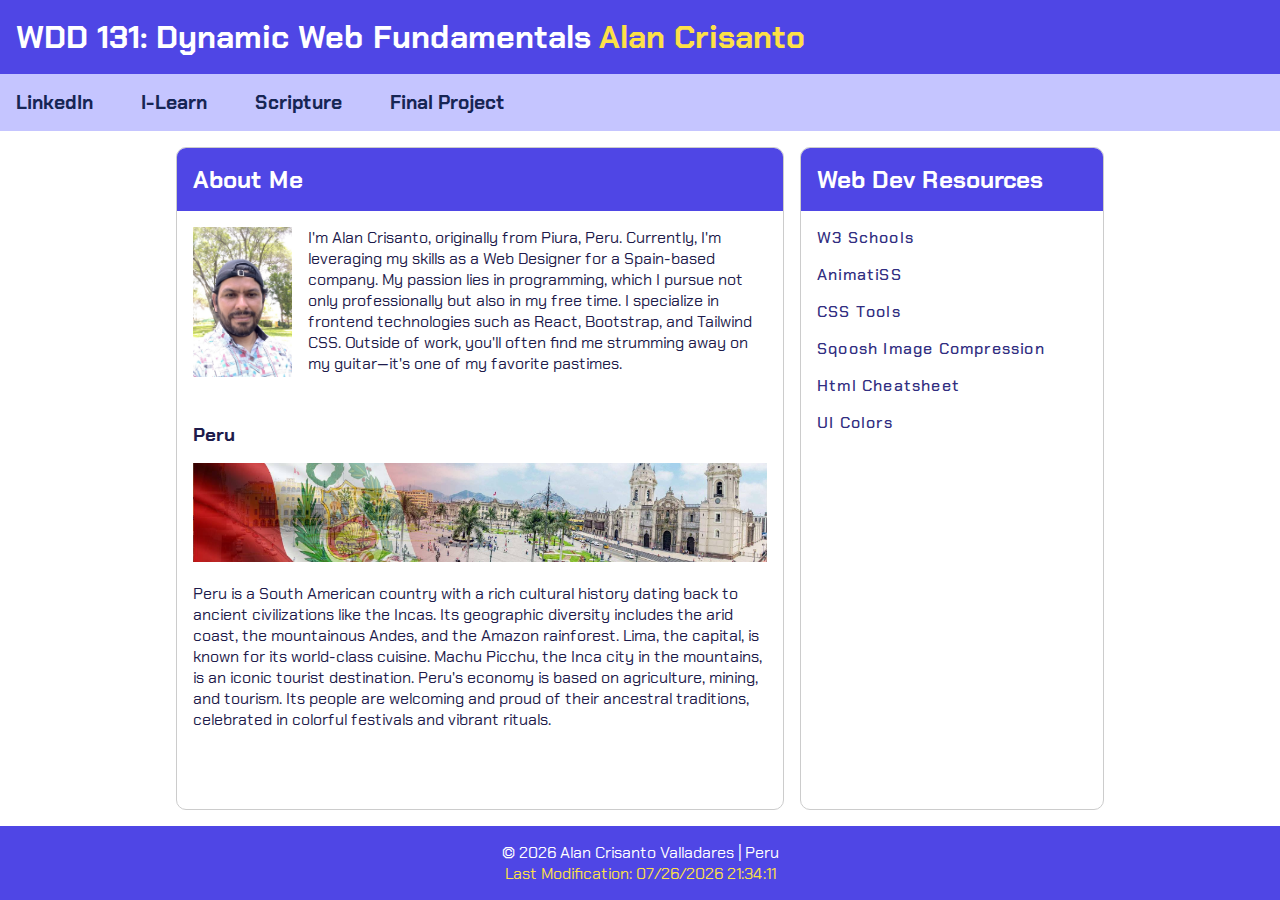
<file: index.html>
<!DOCTYPE html>
<html lang="en">

<head>
  <meta charset="UTF-8">
  <meta name="viewport" content="width=device-width, initial-scale=1.0">
  <title>WDD 131 - Dynamic Web Fundamentals - Alan Crisanto</title>
  <!-- meta -->
  <meta name="author" content="Alan Crisanto">
  <meta name="description" content="Web Page for Alan Crisanto Projects from WDD 131 - Dynamic Web Fundamentals">
  <!-- Styles -->
  <link rel="stylesheet" href="styles/base.css">
  <!-- Google Fonts -->
  <link rel="preconnect" href="https://fonts.googleapis.com">
  <link rel="preconnect" href="https://fonts.gstatic.com" crossorigin>
  <link
    href="https://fonts.googleapis.com/css2?family=Chakra+Petch:ital,wght@0,300;0,400;0,500;0,600;0,700;1,300;1,400;1,500;1,600;1,700&display=swap"
    rel="stylesheet">
  <!-- Scripts -->
  <script src="scripts/getdates.js" defer></script>
</head>

<body>
  <header>
    <div class="bg-blue-600 p1 header-h1">
      <h1>WDD 131: Dynamic Web Fundamentals</h1>
      <span class="header-name text-yellow-300">Alan Crisanto</span>
    </div>
    <nav class="bg-blue-200">
      <a href="#" class="icon">
        <img src="images/menu.svg" alt="logo hamburguer menu">
      </a>
      <a class="menu" href="https://www.linkedin.com/in/alancrisanto/">LinkedIn</a>
      <a class="menu" href="https://byui.instructure.com/">I-Learn</a>
      <a class="menu"
        href="https://www.churchofjesuschrist.org/study/scriptures/dc-testament/dc/93?lang=eng&id=p36#p36">Scripture</a>
      <a class="menu" href="#">Final Project</a>

    </nav>
  </header>

  <main class="p1">
    <section class="card">
      <h2 class="bg-blue-600 p1">About Me</h2>
      <div class="card-info p1">
        <p class="pb1 text-blue-900">I'm Alan Crisanto, originally from Piura, Peru. Currently, I'm leveraging my skills
          as a Web
          Designer for a Spain-based company. My passion lies in programming, which I pursue not only professionally but
          also in my free time. I specialize in frontend technologies such as React, Bootstrap, and Tailwind CSS.
          Outside of work, you'll often find me strumming away on my guitar—it's one of my favorite pastimes. </p>
        <img src="images/alan_cris.webp" alt="alan crisanto photo">
      </div>
      <div class="card-country p1">
        <h3 class="pb1 text-blue-900">Peru</h3>
        <div>
          <img class="pb1" src="images/countryper.jpg" alt="">
          <p class="text-blue-900">Peru is a South American country with a rich cultural history dating back to ancient
            civilizations like the
            Incas. Its geographic diversity includes the arid coast, the mountainous Andes, and the Amazon rainforest.
            Lima, the capital, is known for its world-class cuisine. Machu Picchu, the Inca city in the mountains, is an
            iconic tourist destination. Peru's economy is based on agriculture, mining, and tourism. Its people are
            welcoming and proud of their ancestral traditions, celebrated in colorful festivals and vibrant rituals.</p>
        </div>
      </div>

    </section>
    <section class="card resources">
      <h2 class="bg-blue-600 p1">Web Dev Resources</h2>
      <ul class="p1">
        <li class="pb1"><a href="https://www.w3schools.com/">W3 Schools</a></li>
        <li class="pb1"><a href="https://xsgames.co/animatiss/">AnimatiSS</a></li>
        <li class="pb1"><a href="https://10015.io/css-tools">CSS Tools</a></li>
        <li class="pb1"><a href="https://squoosh.app/">Sqoosh Image Compression</a></li>
        <li class="pb1"><a href="https://htmlcheatsheet.com/">Html Cheatsheet</a></li>
        <li class="pb1"><a href="https://uicolors.app/create">UI Colors</a></li>
      </ul>
    </section>
  </main>
  <footer class="p1 bg-blue-600">
    <p>&copy; <span class="currentYear"></span> Alan Crisanto Valladares | Peru</p>
    <p class="text-yellow-300">Last Modification: <span class="updated"></span> </p>
  </footer>


</body>

</html>
</file>
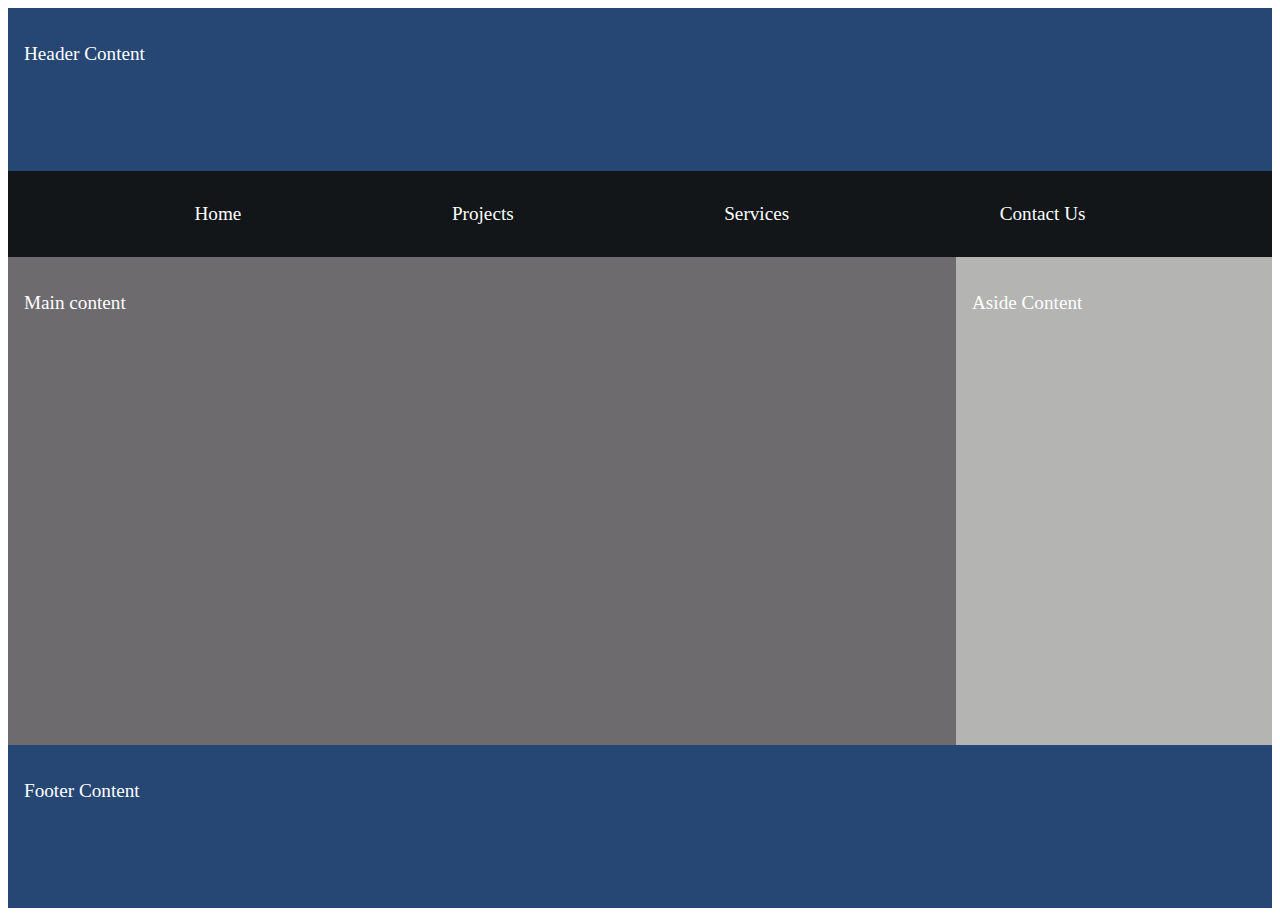
<file: w01/basic-layout.html>
<!DOCTYPE html>
<html lang="en">

<head>
  <meta charset="UTF-8">
  <meta name="viewport" content="width=device-width, initial-scale=1.0">
  <title>Document</title>
  <link rel="stylesheet" href="styles/layout.css">
</head>

<body>
  <header>
    <p>Header Content</p>
  </header>
  <nav>
    <ul>
      <li>Home</li>
      <li>Projects</li>
      <li>Services</li>
      <li>Contact Us</li>
    </ul>
  </nav>
  <main>
    <p>Main content</p>
  </main>
  <aside>
    <p>Aside Content</p>
  </aside>
  <footer>
    <p>Footer Content</p>
  </footer>
</body>

</html>
</file>
<file: styles/base.css>
* {
  padding: 0;
  margin: 0;
  box-sizing: border-box;
  font-family: "Chakra Petch", sans-serif;
}

/* Pallete */
.bg-blue-200 {
  background-color: #c5c5ff;
}

.bg-blue-600 {
  background-color: #4f46e5;
  color: white;
}

.text-yellow-300 {
  color: #fde047;
}

.text-blue-900 {
  color: #1e1b4b;
}

.p1 {
  padding: 1rem;
}

.pb1 {
  padding-bottom: 1rem;
}

h1 {
  font-size: clamp(1.5rem, 2.5vw, 2rem);
}

img {
  max-width: 100%;
}

a {
  text-decoration: none;
}

li {
  list-style: none;
}

body {
  height: 100dvh;
  display: grid;
  grid-template: auto 1fr auto / 1fr auto;
}

header {
  grid-column: 1/4;
}

.header-name {
  font-size: clamp(1.5rem, 2.5vw, 2rem);
  font-weight: 700;
}

nav a:first-child {
  cursor: pointer;
}

nav a:not(:first-child) {
  display: none;
}

nav a.menu.active {
  display: block;
}

nav a:first-child img {
  padding: 1rem;
  background-color: #312e81;
  margin: 0 0 -5px 0;
}

nav a:not(:first-child) {
  color: #172554;
  font-weight: 700;
  padding: 1rem;
  font-size: clamp(1rem, 1.5vw, 1.2rem);
}

nav a:not(:first-child):hover {
  background-color: #6d3fec;
  color: white;
}

.card {
  border: 1px solid #ccc;
  border-radius: 10px;
  overflow: hidden;
}

.card-info img {
  height: 150px;
}

.resources ul li a {
  cursor: pointer;
  color: #312e81;
  font-weight: 500;
  letter-spacing: 1.2px;
}

.resources ul li a:hover {
  color: #facc15;
  text-decoration: unset;
}

main {
  max-width: 960px;
  margin: 0 auto;
  display: grid;
  gap: 1rem;
}

footer {
  grid-column: 1/4;
  text-align: center;
}

/* Media Queries */
@media screen and (min-width: 525px) {

  nav {
    display: flex;
    gap: 1rem;
  }

  nav a:first-child {
    display: none;
  }

  nav a:not(:first-child) {
    display: block;
  }
}

@media screen and (min-width: 768px) {
  .header-h1 {
    display: flex;
    gap: 0.5rem;
    align-items: center;
  }

  .card-info {
    display: flex;
    flex-direction: row-reverse;
    gap: 1rem;
  }

  .card-country img {
    aspect-ratio: 5/1;
    object-fit: cover;
  }
}

@media screen and (min-width: 960px) {
  main {
    grid-template-columns: 2fr 1fr;
  }
}
</file>
<file: w01/styles/layout.css>
body {
  display: grid;
  grid-template: 1fr auto 3fr 1fr / 3fr 1fr;
  height: 100dvh;
}

header {
  background-color: rgb(38, 71, 116);
  grid-column: 1/3;
}

nav {
  background-color: rgb(18, 22, 24);
  grid-column: 1/3;
}

nav ul {
  padding: 0;
  display: flex;
  gap: 0.5rem;
  justify-content: space-evenly;
}

li {
  list-style: none;
}

p,
li {
  color: white;
  font-size: clamp(0.75rem, 1.5vw, 1.25rem);
  padding: 1rem;
}

main {
  background-color: rgb(110, 107, 110);
}

aside {
  background-color: rgb(180, 180, 178);
}

footer {
  background-color: rgb(38, 71, 116);
  grid-column: 1/3;
}
</file>
